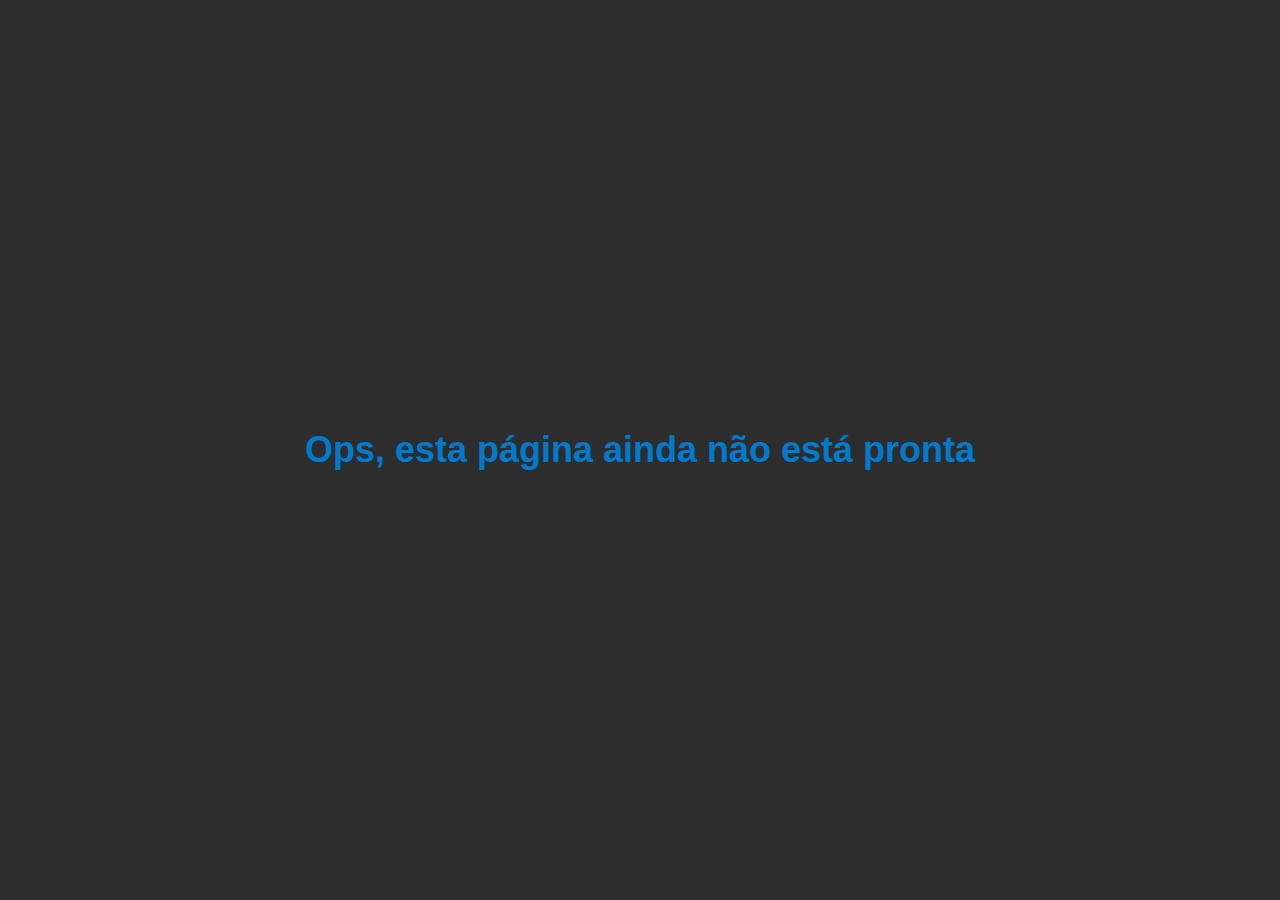
<file: maintenance.html>
<!DOCTYPE html>
<html lang="pt-BR">
<head>
    <meta charset="UTF-8">
    <meta name="viewport" content="width=device-width, initial-scale=1.0">
    <link rel="icon" href="IMG/logo.png" type="image/x-icon">
    <title>Página Indisponível</title>
    <style>
        body {
            font-family: Arial, sans-serif;
            background-color: #2d2d2d; /* Fundo cinza escuro */
            margin: 0;
            padding: 0;
            display: flex;
            justify-content: center;
            align-items: center;
            height: 100vh;
            color: #ffffff; /* Texto branco */
        }

        .center-container {
            text-align: center;
        }

        h1 {
            font-size: 36px;
            color: #007acc; /* Azul escuro */
        }

    </style>
</head>
<body>
    <div class="center-container">
        <h1>Ops, esta página ainda não está pronta</h1>
    </div>
</body>
</html>
</file>
